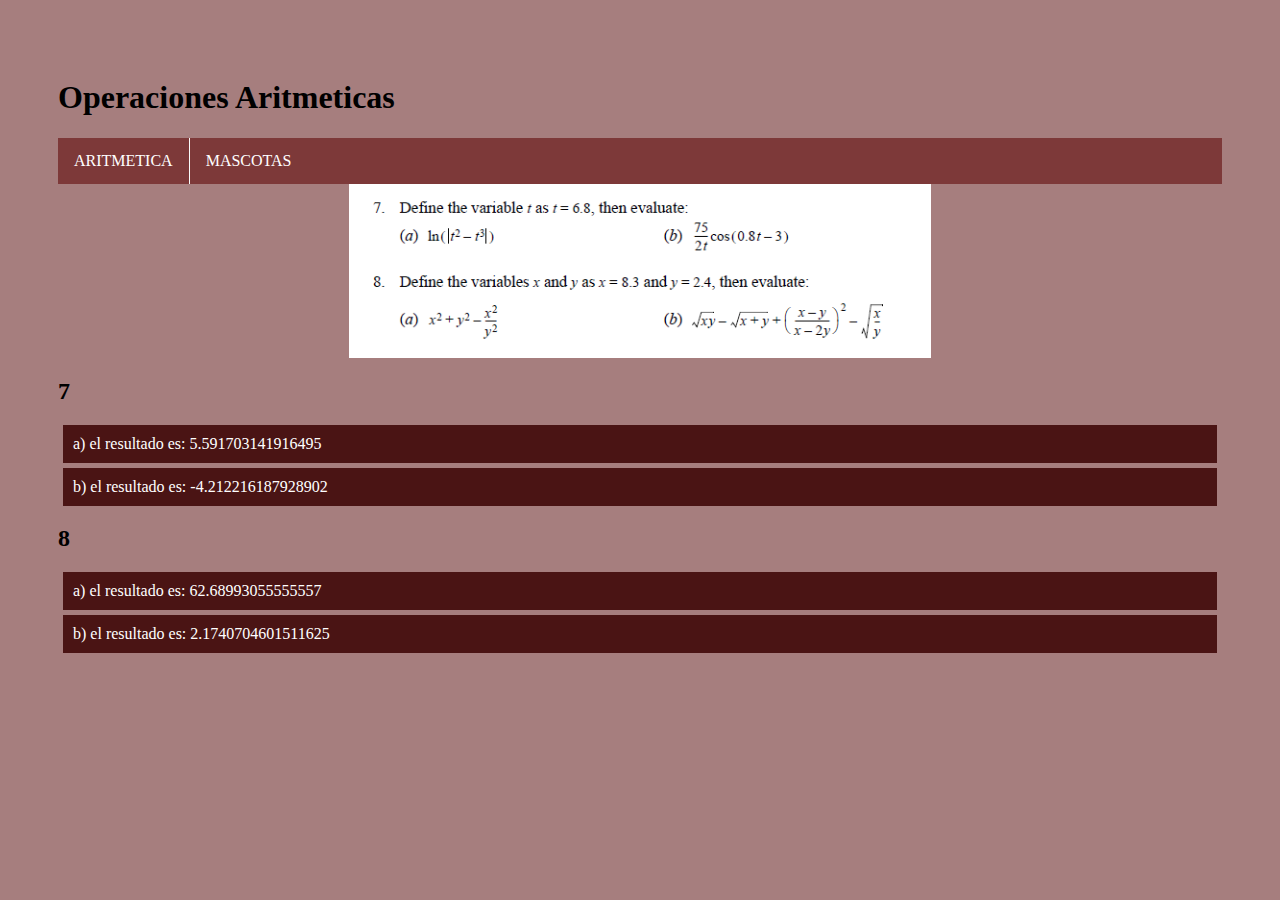
<file: index.html>
<!DOCTYPE html>
<html class="op">
<head>
	<title></title>
	<meta charset="utf-8">
	<meta name="viewport" content="width=device-width, initial-scale=1.0">
	<link rel="stylesheet" href="estilos.css" type="text/css" media=screen>
	
</head>
<body>

	<header>
		<h1>Operaciones Aritmeticas</h1>
	</header>
	<nav>
		<ul>
			<li><a href="index.html">ARITMETICA</a></li>
			<li><a href="mascotas.html">MASCOTAS</a></li>
		</ul>
	</nav>
	
	<article>
		<img src="ej1.png" alt="OPERACIONES" style="width: 50%">
	</article>

	<article>
		<h2>7</h2>
		<script type="text/javascript">
			var t = 6.8;
			var a1 = (Math.abs(Math.pow(t,2)) - (Math.pow(t,3)));
			var a2 = Math.abs(a1)
			var a3 = Math.log(a2);
			var resultadoa = a3;
			document.write("<p class=calculos> a) el resultado es: "+resultadoa+"</p");
		</script>
	</article>	
	<article>	
		<script type="text/javascript">
			var t = 6.8;
			var b1 = (75)/(2*t);
			var b2 = (0.8*t)-(3);
			var b3 = Math.cos(b2);
			var resultadob = b1 * b3;
			document.write("<p class=calculos> b) el resultado es: "+resultadob+"</p");
		</script>
	</article>
	<article>
		<h2>8</h2>
		<script type="text/javascript">
			var x = 8.3;
			var y = 2.4;
			var p = Math.pow(x,2);
			var q = Math.pow(y,2);
			var c = (p+q)-(p/q);
			document.write("<p class=calculos> a) el resultado es: "+c+"</p");

		</script>
	</article>
	<article>
		<script type="text/javascript">
			var x = 8.3;
			var y = 2.4;
			var w1 = Math.sqrt(x*y);
			var w2 = Math.sqrt(x+y);
			var w3 = Math.pow((x-y)/(x-(2*y)),2);
			var w4 = Math.sqrt(x/y);
			var wf = w1 - w2 + w3 - w4 ; 
			document.write("<p class=calculos> b) el resultado es: "+wf+"</p");

		</script>
	</article>
</body>
</html>
</file>
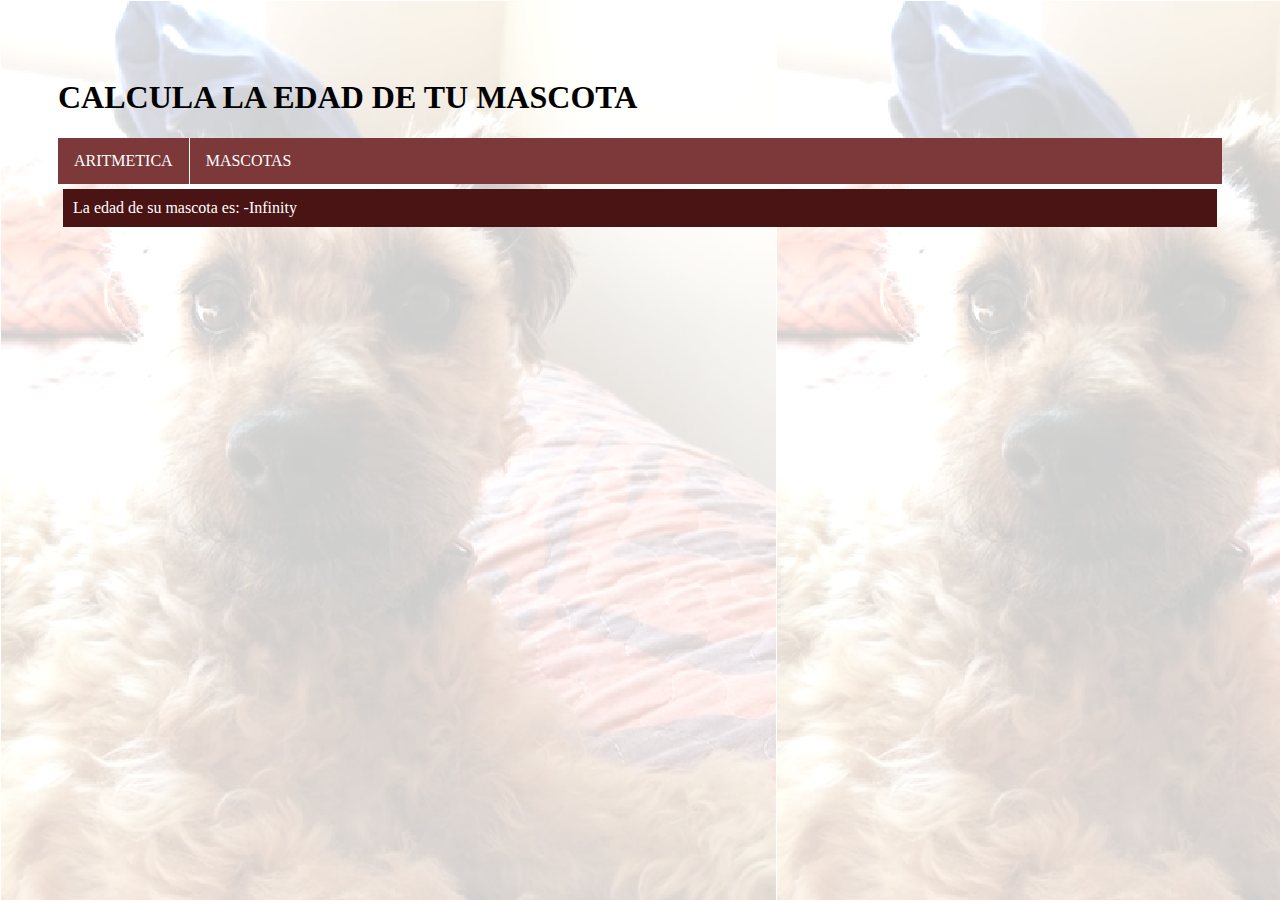
<file: mascotas.html>
<!DOCTYPE html>
<html class="mascota">
<head>
	<title></title>
	<meta charset="utf-8">
	<meta name="viewport" content="width=device-width, initial-scale=1.0">
	<link rel="stylesheet" href="estilos.css" type="text/css" media=screen>
</head>
<body>
	<header>
		<h1>CALCULA LA EDAD DE TU MASCOTA</h1>
	</header>
	<nav>
		<ul>
			<li><a href="index.html">ARITMETICA</a></li>
			<li><a href="mascotas.html">MASCOTAS</a></li>
		</ul>
	</nav>
	<article>
		<script type="text/javascript">
			var g = prompt("Introduzca la edad cronologica de su mascota: ");
			var edad = (16)*Math.log(g)+31;
			document.write("<p class=calculos> La edad de su mascota es: "+edad+"</p");
		</script>
	</article>

</body>
</html>
</file>
<file: estilos.css>
.calculos{
			background: #4a1414;
			color: #ffffff;
			margin: 5px;
			padding: 10px;
		}
ul {
  list-style-type: none;
  margin: 0;
  padding: 0;
  overflow: hidden;
  background-color: #7d3939;
  position: -webkit-sticky; /* Safari */
  position: sticky;
  top: 0;
}
nav {
	position: -webkit-sticky; /* Safari */
  	position: sticky;
  	top: 0;

}
li {
  float: left;
  border-right:1px solid #fafafa;
}

li:last-child {
  border-right: none;
}

li a {
  display: block;
  color: white;
  text-align: center;
  padding: 14px 16px;
  text-decoration: none;
}

li a:hover:not(.active) {
  background-color: #782020;
}
.mascota {
	background-image: url("3.png");
}
.op {
	background: #a67e7e;
}
img {
  display: block;
  margin-left: auto;
  margin-right: auto;
}
body {
	border: 10px;
	padding-top: 50px;
	padding-right: 50px;
	padding-bottom: 50px;
	padding-left: 50px;
}
</file>
